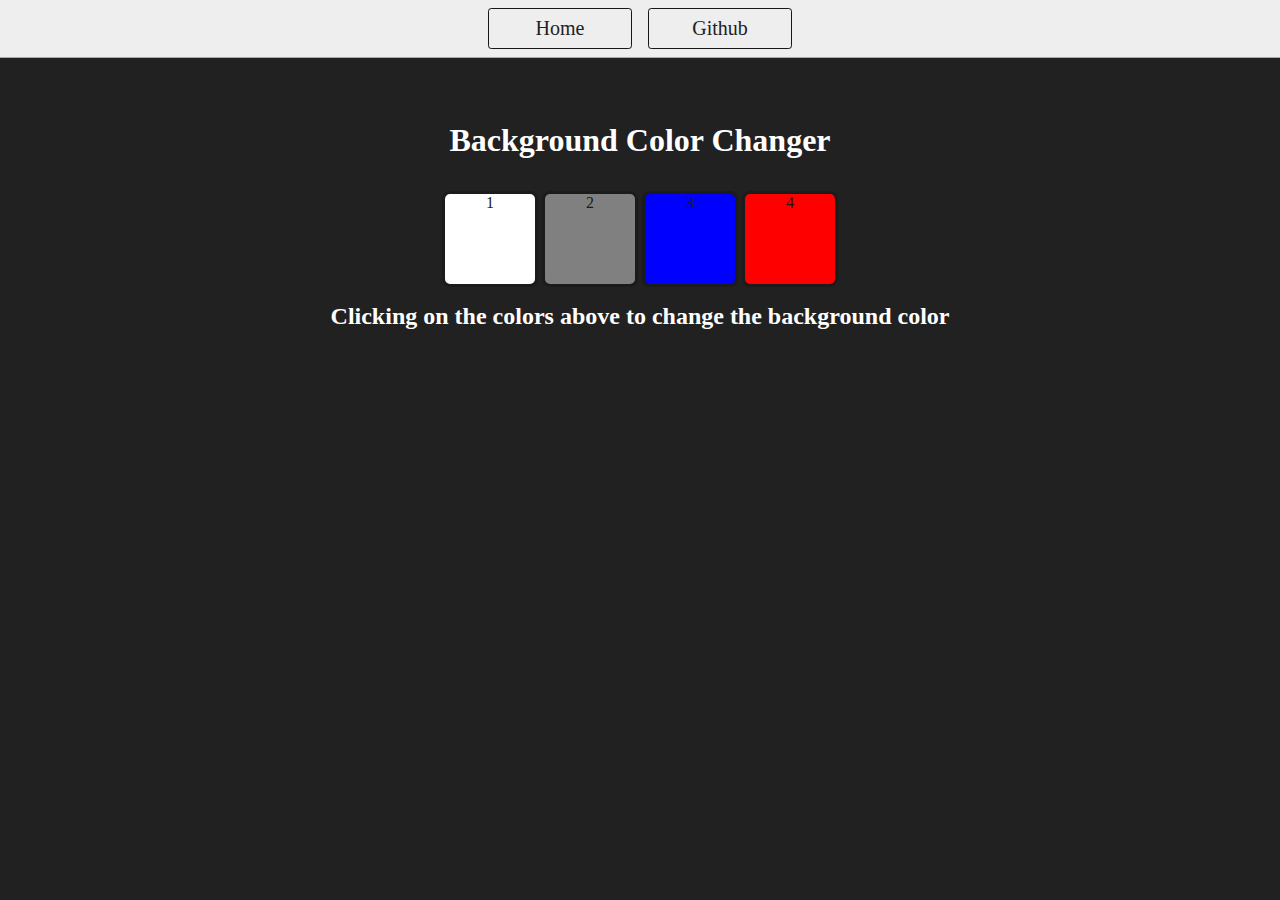
<file: 06_projects/01_project/index.html>
<!DOCTYPE html>
<html lang="en">
<head>
    <meta charset="UTF-8">
    <meta name="viewport" content="width=device-width, initial-scale=1.0">
    <link rel="stylesheet" href="style.css">
    <title>Document</title>
</head>
<body>
    
    <nav>
        <ul >
            <li class =''><a href="/06_projects/index.html">Home</a></li>
            <li><a href="https://github.com/ashan-khan">Github</a></li>
        </ul>
    </nav>
    <div class="canvas">
        <h1>Background Color Changer</h1>
        <div class="box" id="white">1</div>
        <div class="box" id="gray">2</div>
        <div class="box" id="blue">3</div>
        <div class="box" id="red">4</div>
        <h2>Clicking on the colors above to change the background color</h2>
    </div>
    <script src="script.js"></script>
</body>
</html>
</file>
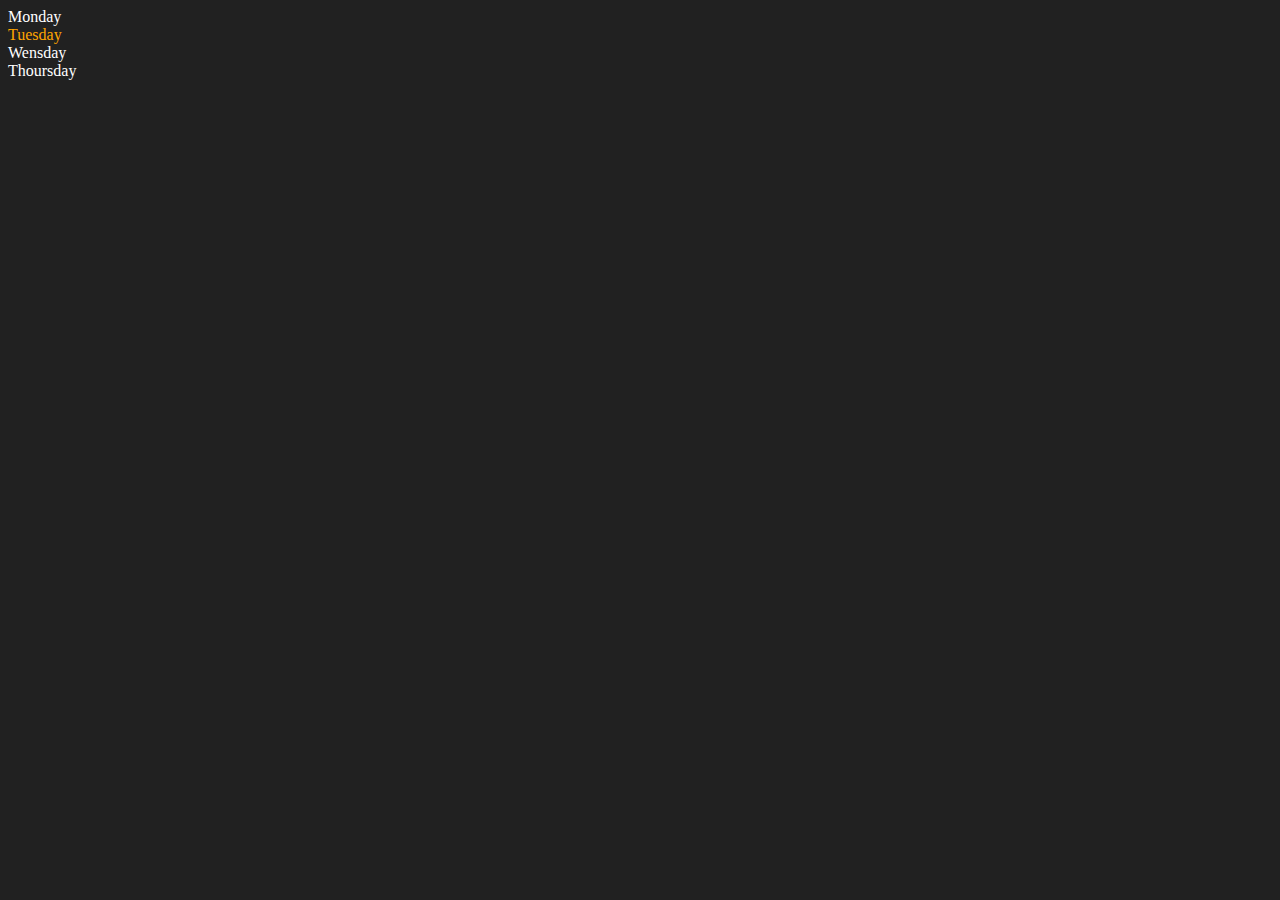
<file: 05_dom/01_first.html>
<!DOCTYPE html>
<html lang="en">
<head>
    <meta charset="UTF-8">
    <title>Dom bacics</title>
</head>
<body style="background-color :#212121; color: #fff;">
    <div class="parent">
        <div class="day">Monday</div>
        <div class="day">Tuesday</div>
        <div class="day">Wensday</div>
        <div class="day">Thoursday</div>
    </div>
</body>
    <script>
        let parent = document.querySelector('.parent')
        //  console.log(parent) // will show the parent and its inside elements
        // //  console.log(parent.children) // return html-collection of all its child nodes
        //  // htmlColleciton is not array it is little bit same with array
        //  console.log(parent.children[1]) // will return the first element in parent element 
        //  console.log(parent.children[1].innerHTML) 
        // // to convert html colleciton into array 
        // let htmlColl = parent.children;
        // let myArr=  [...htmlColl]
        // console.log(myArr)
      


        // we can apply for loop on html collecion
        // for(let i = 0 ; i<parent.children.length; i++){
        //     console.log(parent.children[i])
        // }
        parent.children[1].style.color = 'orange';
        // console.log(parent.firstElementChild) // return the first children
        // console.log(parent.lastElementChild) 
        const dayOne = document.querySelector('.day')// return the first element with class (day)
        // console.log(dayOne)
        // // going form child to parent
        // console.log(dayOne.parentElement) // return the parent element
        // console.log(dayOne.nextElementSibling) // return the sibling element of the element
 
            console.log("Nodes : ", parent.childNodes)
            console.log("Nodes : ", parent.childNodes[1])

    </script>
</html>
</file>
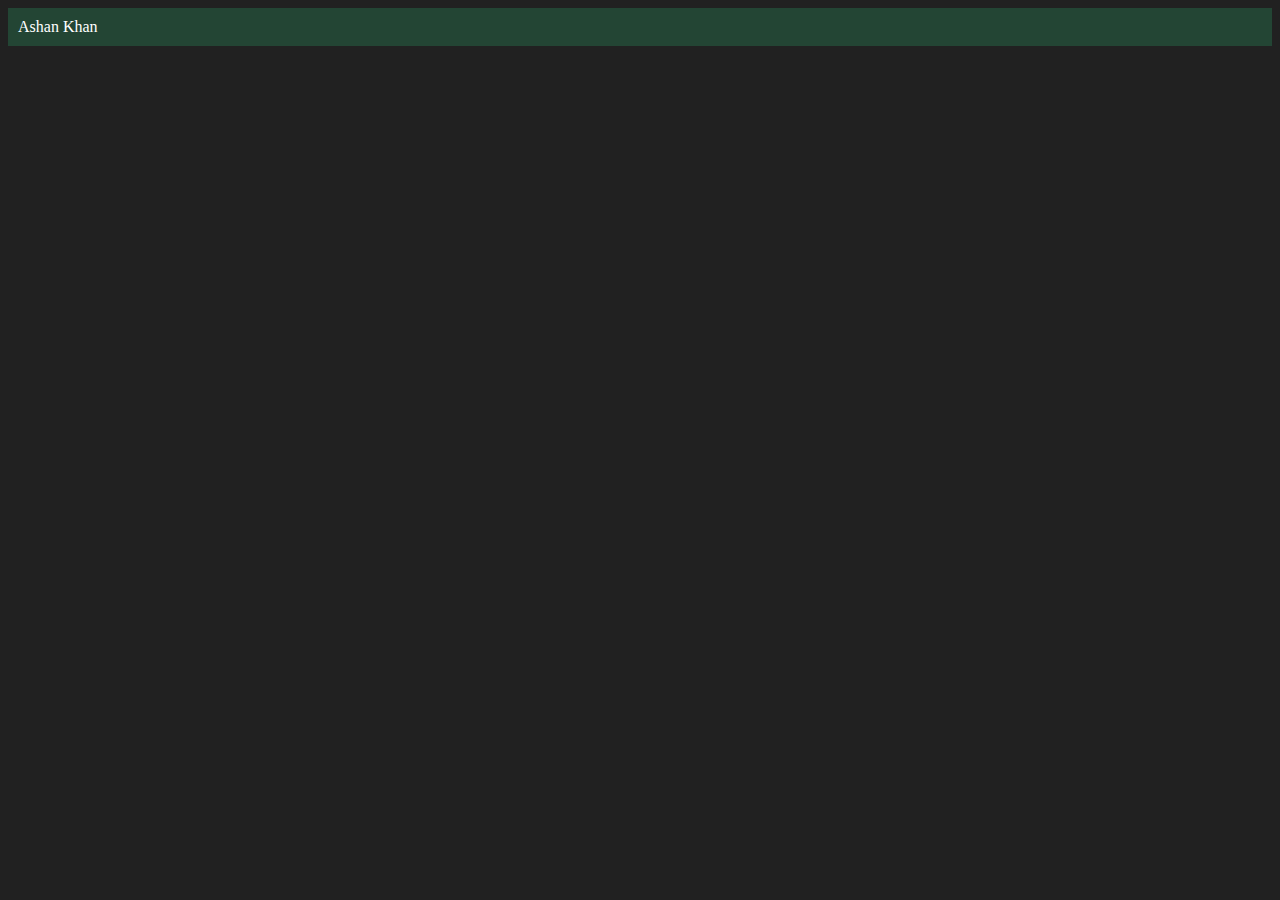
<file: 05_dom/02_createDomElement.html>
<!DOCTYPE html>
<html lang="en">
<head>
    <meta charset="UTF-8">
    <meta name="viewport" content="width=device-width, initial-scale=1.0">
    <title>Document</title>
</head>
<body style="background-color: #212121; color: #fff;">
    
</body>
<script>
    
    let div = document.createElement('div')
    div.className = 'main';
    div.id = Math.random() * 10
    div.style.backgroundColor = "#234534";
    div.style.padding = '10px'
    // div.innerText = "Ashan Khan";
    // insted of innerText the bleow is prefered
    let mytext =  document.createTextNode("Ashan Khan")
    div.appendChild(mytext)
    document.body.appendChild(div)
    console.log(div);
    
</script>
</html>
</file>
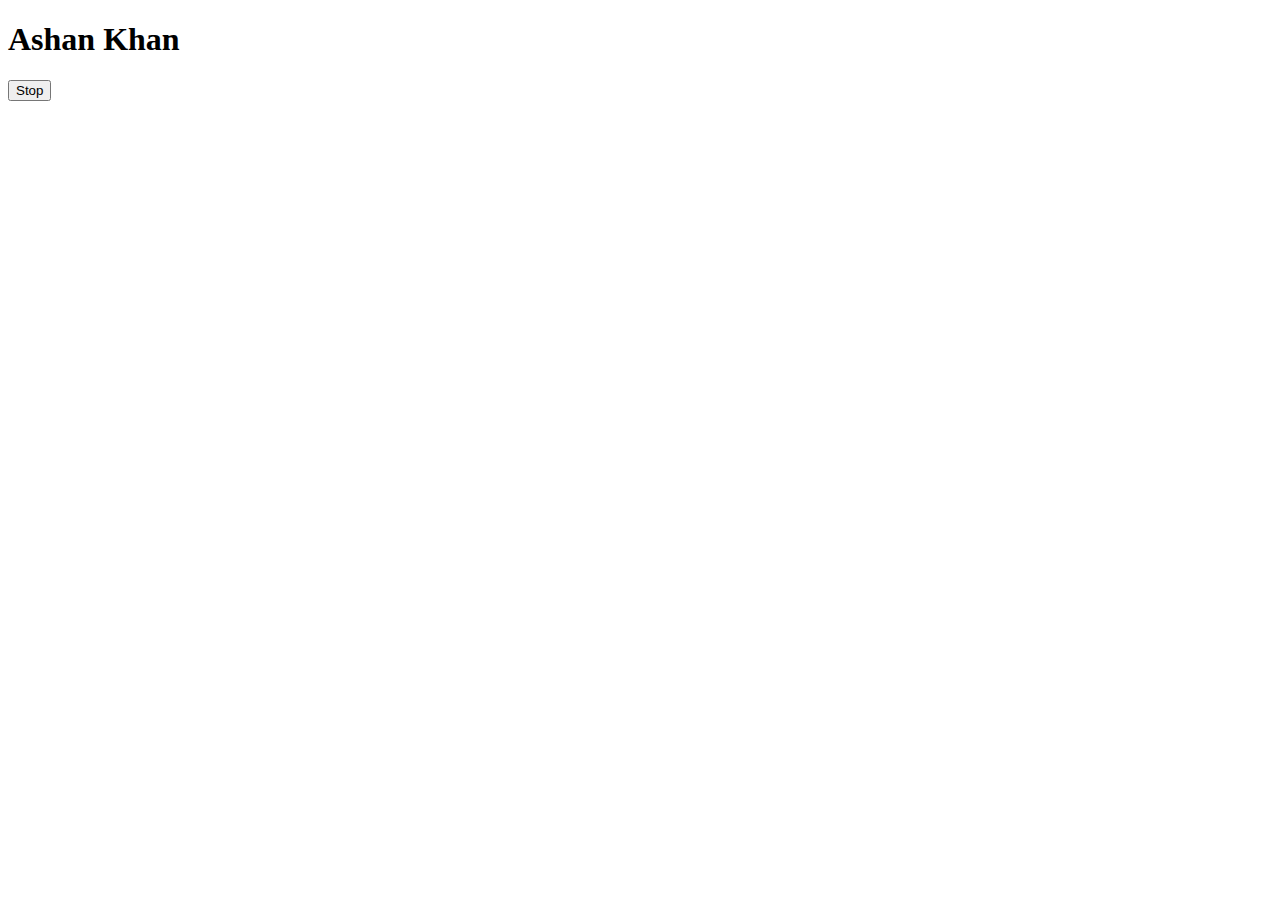
<file: 07_events/02_async.html>
<!DOCTYPE html>
<html lang="en">
<head>
    <meta charset="UTF-8">
    <meta name="viewport" content="width=device-width, initial-scale=1.0">
    <title></title>
</head>
<body>
    <h1>Ashan Khan</h1>
    <button id="stop">Stop</button>
</body>
<script>
    const greet = function(){
        console.log('WelCome')
    }

    // setTimeout(()=>{
    //     console.log("Ashan Khan")
    // }, 1400)
    // setTimeout(greet, 1400)

    const changeText = function(){ 
             document.querySelector('h1')
             .innerHTML = 'WelCome Back'
    }
    // setTimeout(changeText, 2000)// you have to send the refrenece because it is handler not this (changeText())
    
    const changeMe = setTimeout(changeText, 2000)// taking the refrence of this specific setTimeout
    // to clear the setTimeout
    let btn = document.querySelector('#stop');
    btn.addEventListener('click', ()=> (clearTimeout(changeMe),console.log('Change Stoped')))// this will stop the time out

    // setInterval(()=>{
    //     console.log("Ashan")
    // }, 1000)



</script>
</html>
</file>
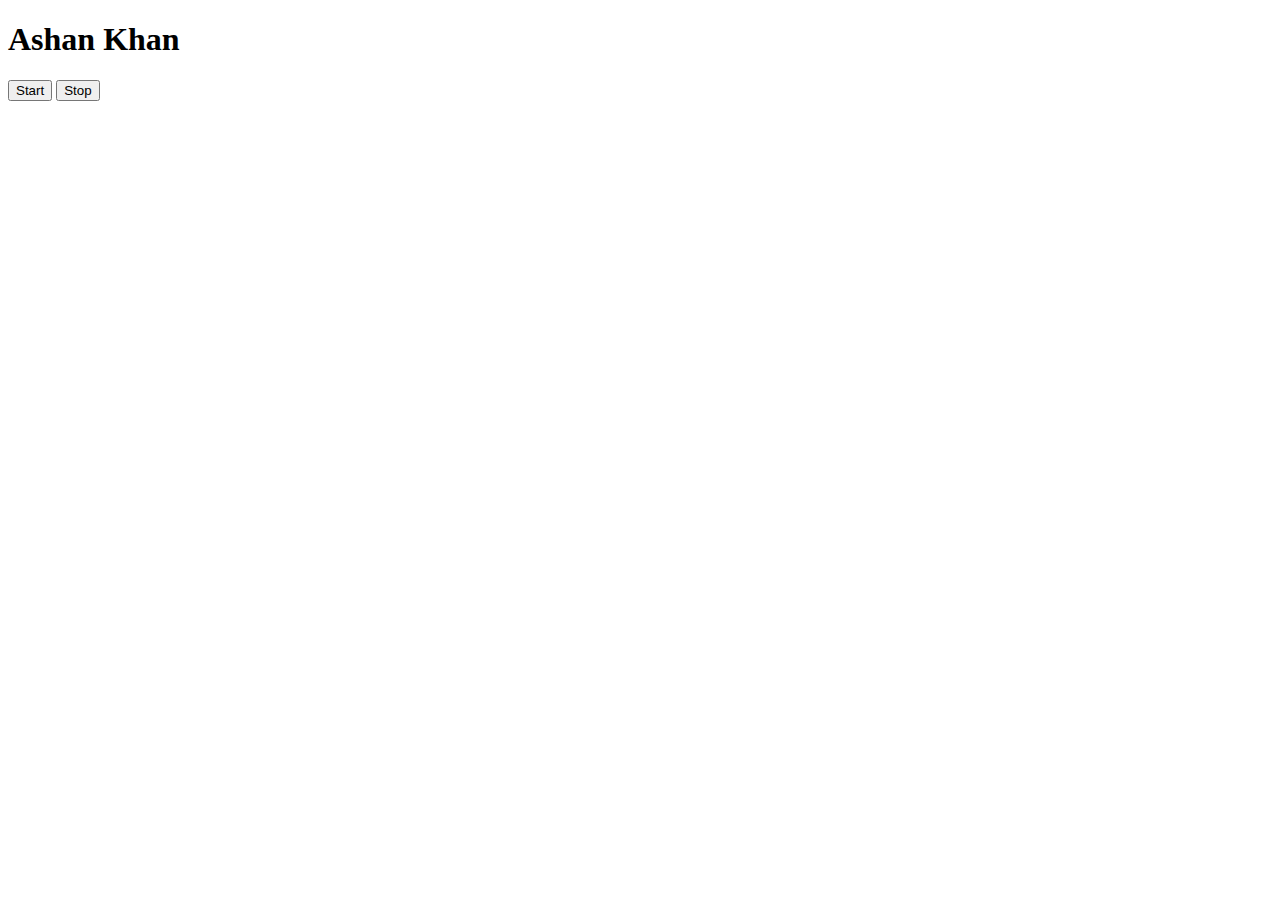
<file: 07_events/03_async.html>
<!DOCTYPE html>
<html lang="en">
<head>
    <meta charset="UTF-8">
    <meta name="viewport" content="width=device-width, initial-scale=1.0">
    <title></title>
</head>
<body>
    <h1>Ashan Khan</h1>
    <button id="start">Start</button>
    <button id="stop">Stop</button>
</body>
<script>    
    const start = document.querySelector('#start');
    const stop = document.querySelector('#stop');
    // start.addEventListener('click', ()=>{
    //   console.log('Interval is Start')  
    //  startInterval  =  setInterval(function(str){
    // let date = new Date();
    // console.log('Ashan Khan ' , date.getSeconds(), )
    // }, 1300,)
    // })
    // stop.addEventListener('click', ()=>{
    //     clearInterval(startInterval)
    // console.log('Interval is Stoped')})
    //     console.log(typeof startInterval)
    let rndColor = Math.floor(Math.random()* 1000000);
    console.log(rndColor)    
    let startInterval;
    start.addEventListener('click', ()=>{
            if(!startInterval){
           startInterval = setInterval(()=>{
        
            document.body.style.backgroundColor = `#${Math.floor(Math.random()* 1000000)}`;
            console.log(`#${Math.floor(Math.random()* 1000000)}`)
        }, 1000)
    }
        });
        stop.addEventListener('click', ()=>{
            document.body.style.backgroundColor = 'white'
            clearInterval(startInterval)
            startInterval = null;
        })
</script>
</html>
</file>
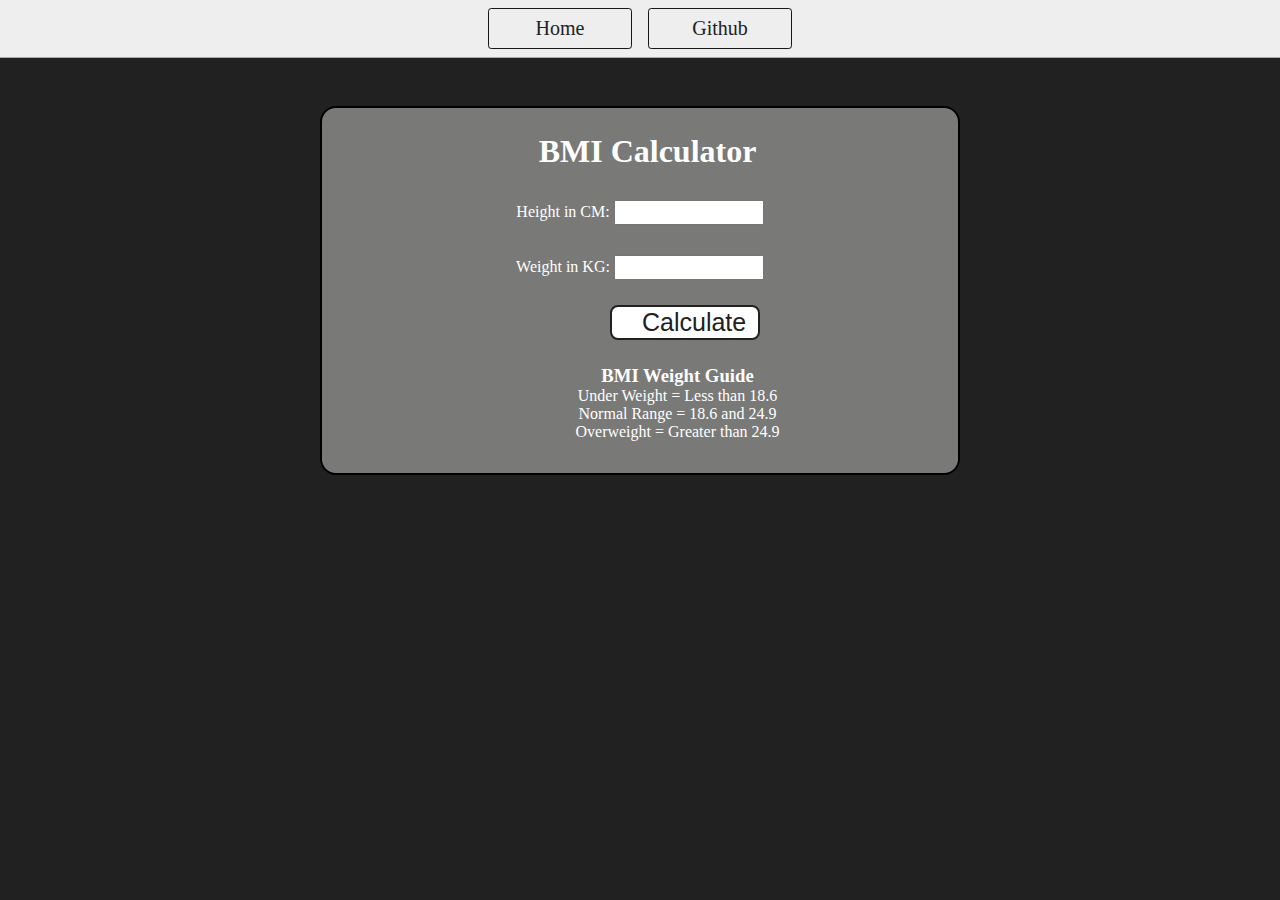
<file: 06_projects/02_project/bmiGenerator.html>
<!DOCTYPE html>
<html lang="en">
  <head>
    <meta charset="UTF-8" />
    <meta name="viewport" content="width=device-width, initial-scale=1.0" />
    <meta http-equiv="X-UA-Compatible" content="ie=edge" />
    
    <link rel="stylesheet" href="/06_projects/02_project/bmi.css" />
    <title>BMI Calculator</title>
  </head>
  <body>
    <nav>
      <ul >
          <li class =''><a href="/06_projects/index.html">Home</a></li>
          <li><a href="https://github.com/ashan-khan">Github</a></li>
      </ul>
  </nav>
  <main>
    <div class="container">
      <h1>BMI Calculator</h1>
      <form>
        <p><label>Height in CM: </label><input type="text" id="height" /></p>
        <p><label>Weight in KG: </label><input type="text" id="weight" /></p>
        <button>Calculate</button>
        <div id="results"></div>
        <div id="weight-guide">
          <h3>BMI Weight Guide</h3>
          <p>Under Weight = Less than 18.6</p>
          <p>Normal Range = 18.6 and 24.9</p>
          <p>Overweight = Greater than 24.9</p>
        </div>
      </form>
    </div>
  </main>
  </body>
  <script src="/06_projects/02_project/bmi.js"></script>
</html>
</file>
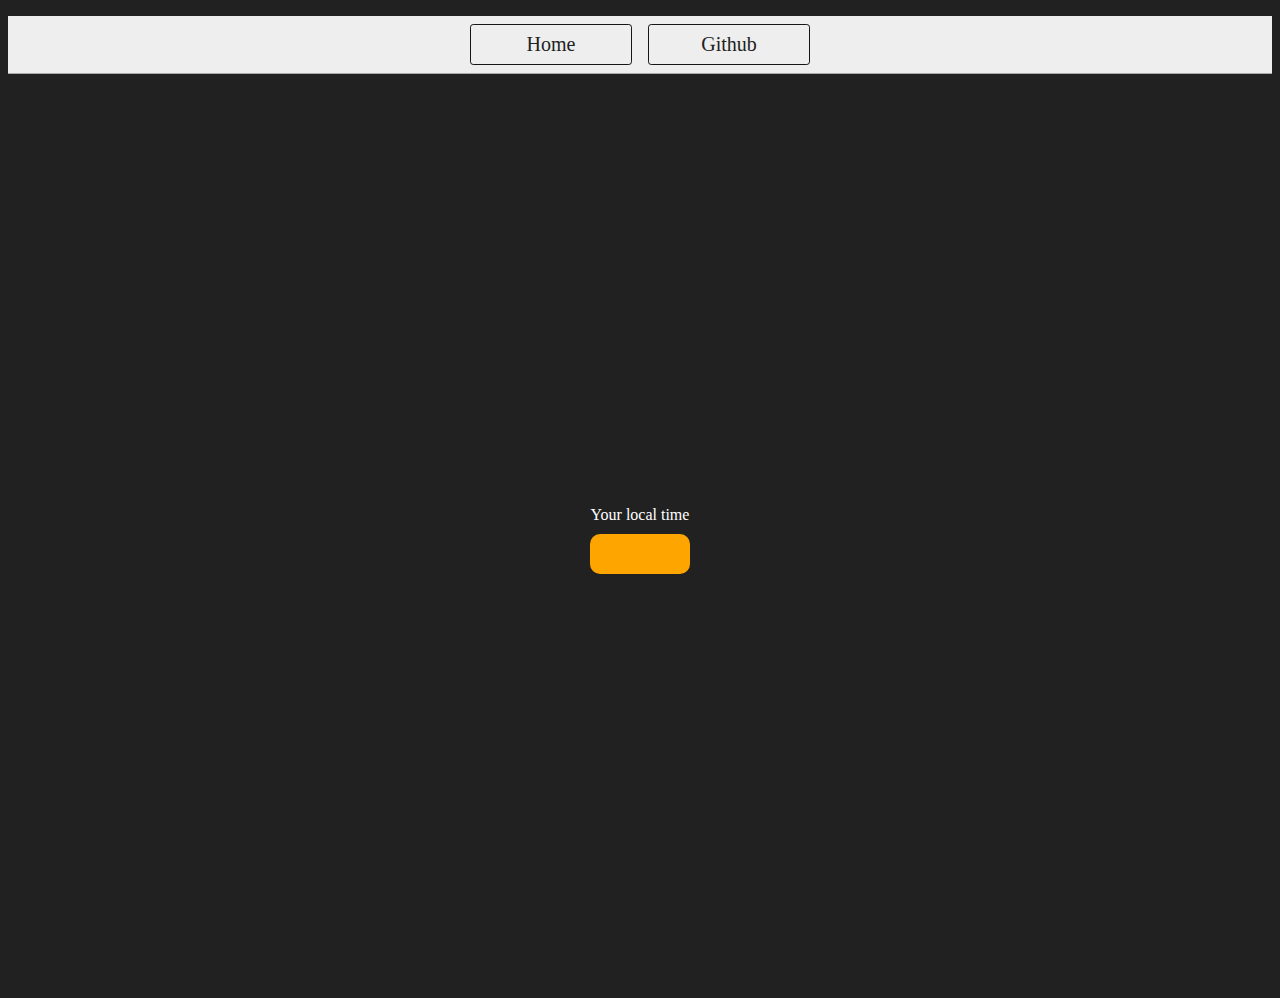
<file: 06_projects/03_project/digitalClock.html>
<!DOCTYPE html>
<html lang="en">
  <head>
    <meta charset="UTF-8" />
    <meta name="viewport" content="width=device-width, initial-scale=1.0" />
    <meta http-equiv="X-UA-Compatible" content="ie=edge" />
    <link rel="stylesheet" type="text/css" href="/06_projects/03_project/clock.css" />
    <title>Your Local Time</title>
    <style>
      body {
        background-color: #212121;
        color: #fff;
      }
      .center {
        display: flex;
        height: 100vh;
        justify-content: center;
        align-items: center;
        flex-direction: column;
      }
      #clock {
        font-size: 40px;
        background-color: orange;
        padding: 20px 50px;
        margin-top: 10px;
        border-radius: 10px;
      }
    </style>
  </head>
  <body>
    <nav>
        <ul >
            <li class =''><a href="/06_projects/index.html">Home</a></li>
            <li><a href="https://github.com/ashan-khan">Github</a></li>
        </ul>
    </nav>
    <div class="center">
      <div id="banner"><span>Your local time</span></div>
      <div id="clock"></div>
    </div>
    <script src="/06_projects/03_project/clock.js"></script>
  </body>
</html>
</file>
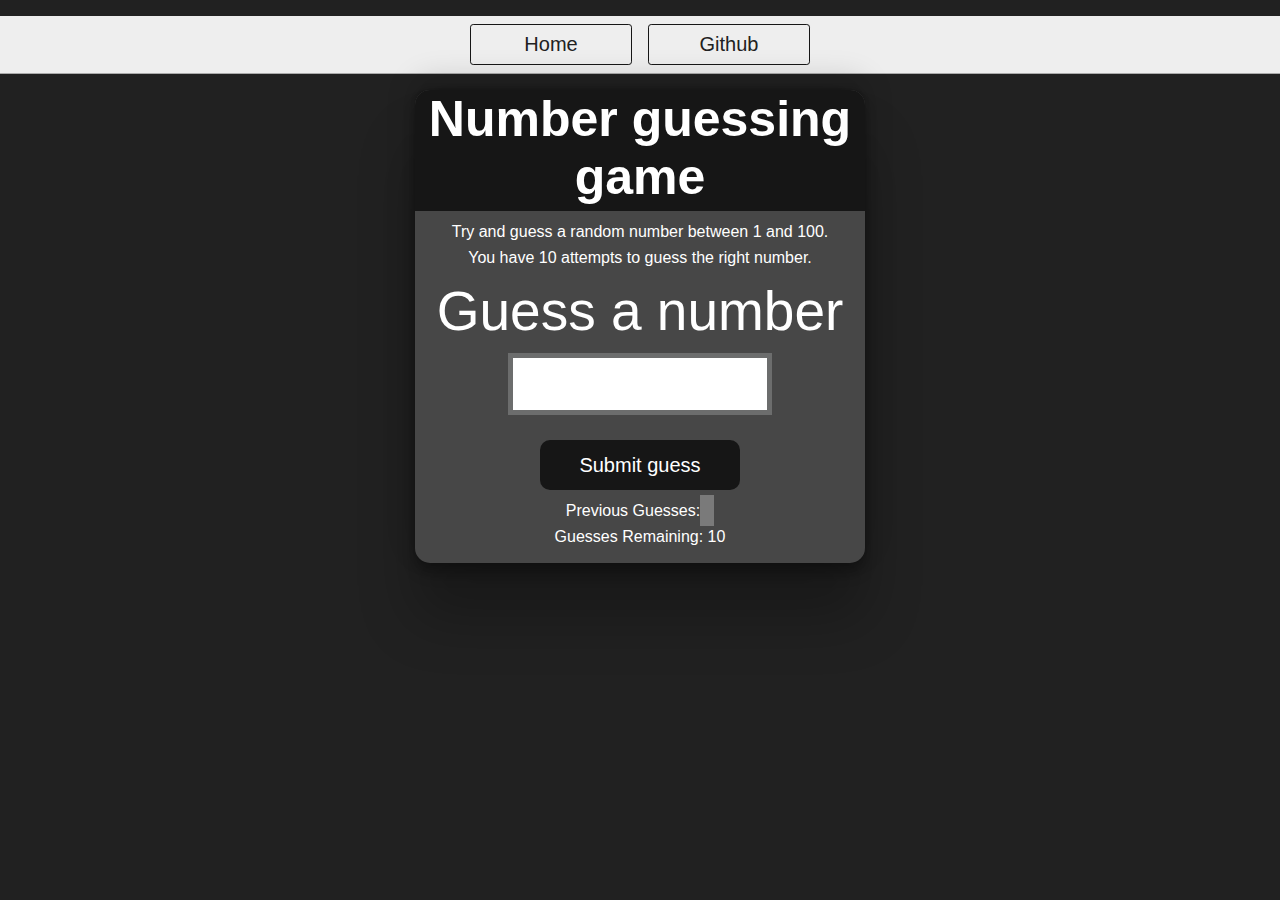
<file: 06_projects/04_project/guessNum.html>
<!DOCTYPE html>
<html lang="en">
<head>
    <meta charset="UTF-8">
    <meta name="viewport" content="width=device-width, initial-scale=1.0">
    <meta http-equiv="X-UA-Compatible" content="ie=edge">
    <title>Number Guessing Game</title>

    <link rel="stylesheet" type="text/css" href="/06_projects/04_project/guessNum.css">

</head>
<body style="background-color:#212121; color:#fff;">
    <nav>
        <ul >
            <li class =''><a href="/06_projects/index.html">Home</a></li>
            <li><a href="https://github.com/ashan-khan">Github</a></li>
        </ul>
    </nav>
    
    <div id="wrapper">
      <h1>Number guessing game</h1>
    <p>Try and guess a random number between 1 and 100.</p>
    <p>You have 10 attempts to guess the right number.</p>
   
        <form class="form">
            <label for="guessField"  id="guess">Guess a number</label>
            <input type="text" lable ="input" id="guessField" class="guessField">
            
            <input type="submit" id="subt" value="Submit guess" class="guessSubmit btn">
            <input type="reset" id="newGame" value="New Game" style="display: none;" class="guessSubmit btn">
        </form>

        <div class="resultParas">
            <p >Previous Guesses: <span class="guesses"></span></p>
            <p >Guesses Remaining: <span class="remaining">10</span></p>
            <p class="lowOrHi"></p>
        </div>
    </div>
    <script src="/06_projects/04_project/guessNum.js"></script>
</body>
</html>
</file>
<file: 06_projects/01_project/style.css>
*{
    margin: 0;
    padding: 0;
    box-sizing: border-box;
}
body{
  background-color: #212121;
  color: #fff
}
li a{
    text-decoration: none;
    color: #212121;
    font-size: 20px;
}
nav ul{
    display: flex;
  justify-content: center;
  padding: 0.5rem;
  gap: 1rem;
  border-bottom: solid 1px #aaa;
  background-color: #eee;

}
nav li  {
    
    display: inline-block;
    min-width: 9rem;
    padding: 0.5rem;
    border-radius: 0.2rem;
    border: solid 1px rgb(22, 22, 22);
    text-align: center;
    text-decoration: none;
    color: #1b1b1b;
  }

  .canvas{
    margin: 4rem auto 4rem;
    width: 80%;
    text-align: center;
  }
  .canvas h1{
    padding-bottom: 2rem;
  }
  .canvas h2{
    padding-top: 1rem;
  }
  .box{
    /* margin-top: 3rem; */
    display: inline-block;
   height: 6rem;
   width: 6rem;
   border: solid #1b1b1b 3px;
   border-radius: .5rem;
  } 
  #white{
    background-color: #fff;
    color: #1b1b1b;
  }
  #gray{
    background-color: gray;
    color: #1b1b1b;
  }
  #blue{
    background-color: blue;
    color: #1b1b1b;
  }
  #red{
    background-color : red;
    color: #1b1b1b;
  }
</file>
<file: 06_projects/02_project/bmi.css>
*{
    margin: 0;
    padding: 0;
    box-sizing: border-box;
}
body{
  background-color: #212121; 
  color: #fff
}
li a{
    text-decoration: none;
    color: #212121;
    font-size: 20px;
}
nav ul{
    display: flex;
  justify-content: center;
  padding: 0.5rem;
  gap: 1rem;
  border-bottom: solid 1px #aaa;
  background-color: #eee;

}
nav li  {
    
    display: inline-block;
    min-width: 9rem;
    padding: 0.5rem;
    border-radius: 0.2rem;
    border: solid 1px rgb(22, 22, 22);
    text-align: center;
    text-decoration: none;
    color: #1b1b1b;
  }

main{
    display: flex;
    justify-content: space-around;
    margin-bottom: 3rem;
}



.container {
    width: 50%;
    height: auto;
    margin-top: 3rem;
    background-color: #797978;
    text-align: center;
    padding-bottom: 2rem;
    border-radius: 1rem;
    border: solid black 2px;
  }
  #height,
  #weight {
    width: 150px;
    height: 25px;
    margin-top: 30px;
  }
  
  #weight-guide {
    margin-left: 75px;
    margin-top: 25px;
  }
  
  #results {
    font-size: 35px;
    margin-left: 90px;
    margin-top: 20px;
    color: rgb(241, 241, 241);
  }
  
  button {
    width: 150px;
    height: 35px;
    margin-left: 90px;
    margin-top: 25px;
    background-color: #fff;
    padding: 1px 30px;
    border-radius: 8px;
    color: #212121;
    text-decoration: none;
    border: 2px solid #212121;
  
    font-size: 25px;
  }
  
  h1 {
    padding-left: 15px;
    padding-top: 25px;
    
  }
</file>
<file: 06_projects/03_project/clock.css>
li a{
    text-decoration: none;
    color: #212121;
    font-size: 20px;
}
nav ul{
    display: flex;
  justify-content: center;
  padding: 0.5rem;
  gap: 1rem;
  border-bottom: solid 1px #aaa;
  background-color: #eee;

}
nav li  {
    
    display: inline-block;
    min-width: 9rem;
    padding: 0.5rem;
    border-radius: 0.2rem;
    border: solid 1px rgb(22, 22, 22);
    text-align: center;
    text-decoration: none;
    color: #1b1b1b;
  }
</file>
<file: 06_projects/04_project/guessNum.css>
li a{
    text-decoration: none;
    color: #212121;
    font-size: 20px;
}
nav ul{
    display: flex;
  justify-content: center;
  padding: 0.5rem;
  gap: 1rem;
  border-bottom: solid 1px #aaa;
  background-color: #eee;

}
nav li  {
    
    display: inline-block;
    min-width: 9rem;
    padding: 0.5rem;
    border-radius: 0.2rem;
    border: solid 1px rgb(22, 22, 22);
    text-align: center;
    text-decoration: none;
    color: #1b1b1b;
  }
  html {
  font-family: sans-serif;
}

body {
    align-items: center;
    align-content: center;
    justify-content: center;
  margin: 0 auto;
  background-color: #212121;
}

.lastResult {
  color: white;
  padding: 7px;
}

.guesses {
  color: white;
  padding: 7px;
}



.btn {
  background-color: #161616;
  color: #ffffff;
  width: 200px;
  height: 50px;
  margin: 0 20px;
  border-radius: 10px;
  font-size: 20px;
  border-style: none;
  margin-top: 25px;
  /* margin-left: 75px; */
}

#guessField {
  color: #000;
  width: 250px;
  height: 50px;
  font-size: 30px;
  border-style: none;
  margin-top: 10px;
  border: 5px solid #6c6d6d;
  text-align: center;
}

#guess {
  font-size: 55px;
  /* margin-left: 90px; */
  margin-top: 120px;
  color: #fff;
}

.guesses {
  background-color: #7a7a7a;
}

#wrapper {
  box-shadow: rgba(0, 0, 0, 0.25) 0px 54px 55px, rgba(0, 0, 0, 0.15) 0px -12px 30px, rgba(0, 0, 0, 0.12) 0px 4px 6px, rgba(0, 0, 0, 0.17) 0px 12px 13px, rgba(0, 0, 0, 0.09) 0px -3px 5px;
  box-sizing: border-box;
  text-align: center;
  width: 450px;
  height:auto;
  border-radius: 15px;
  padding-bottom: 5px;
  margin:auto;
  background-color: #474747;
  color: #fff;
  font-size: 25px;
}

h1 {
  background-color: #161616;
  margin: 0;
  border-top-left-radius: 15px;
  border-top-right-radius: 15px;
  padding-bottom: 5px;
  color: #fff;
  text-align: center;
}

p {
  font-size: 16px;
  line-height: 10px;
  text-align: center;
}
</file>
